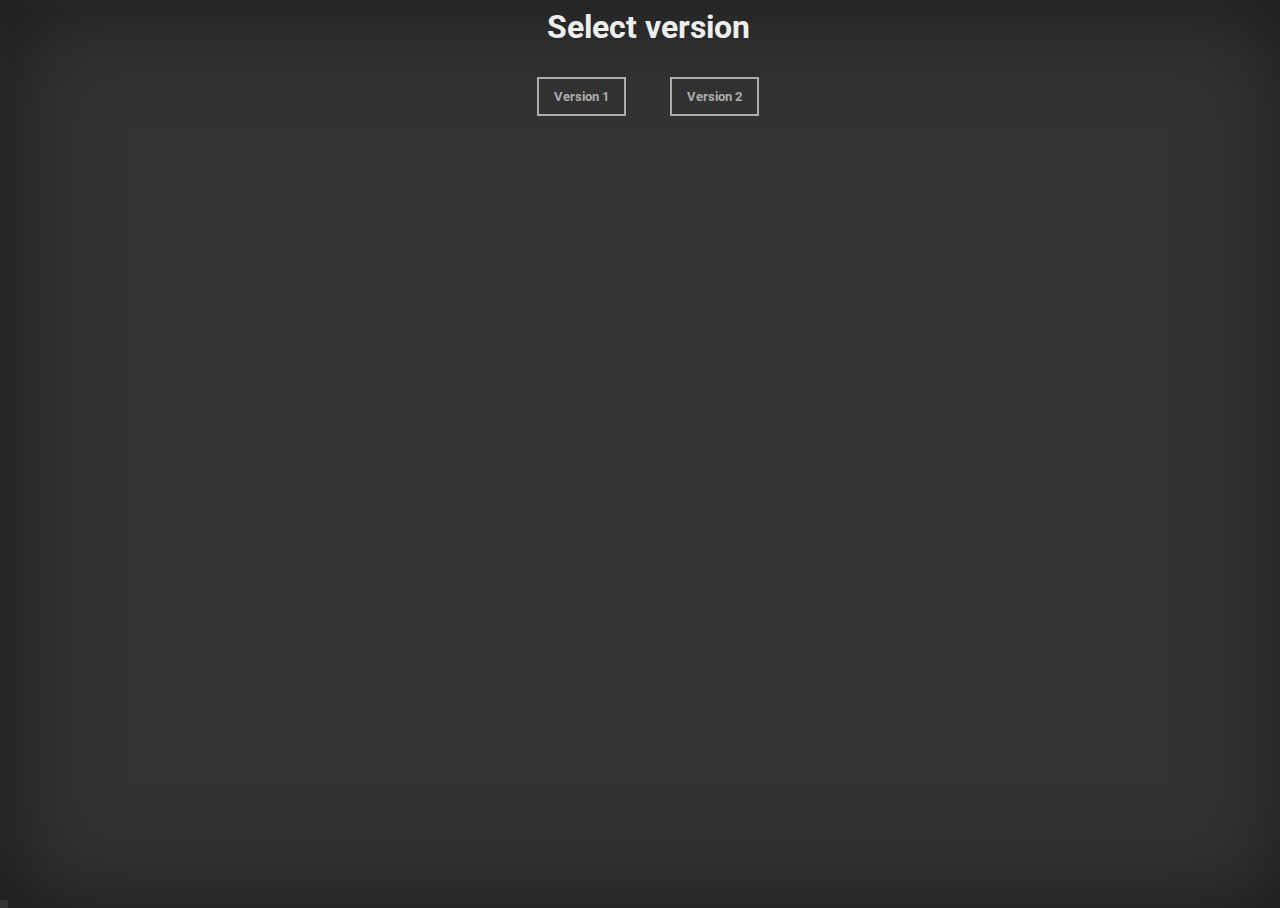
<file: CatClicker/index.html>
<html>
<head>
	<title>Cat Clicker</title>
	<link href='http://fonts.googleapis.com/css?family=Roboto' rel='stylesheet' type='text/css'>
	<link href='css/index.css' rel='stylesheet' type='text/css'>
</head>

<body>

	<h1>Select version </h1>

	<div class="buttons">
		<a href="version1.html"><button>Version 1</button></a>
		<a href="version2.html"><button>Version 2</button></a>
	</div>
</body>

</html>
</file>
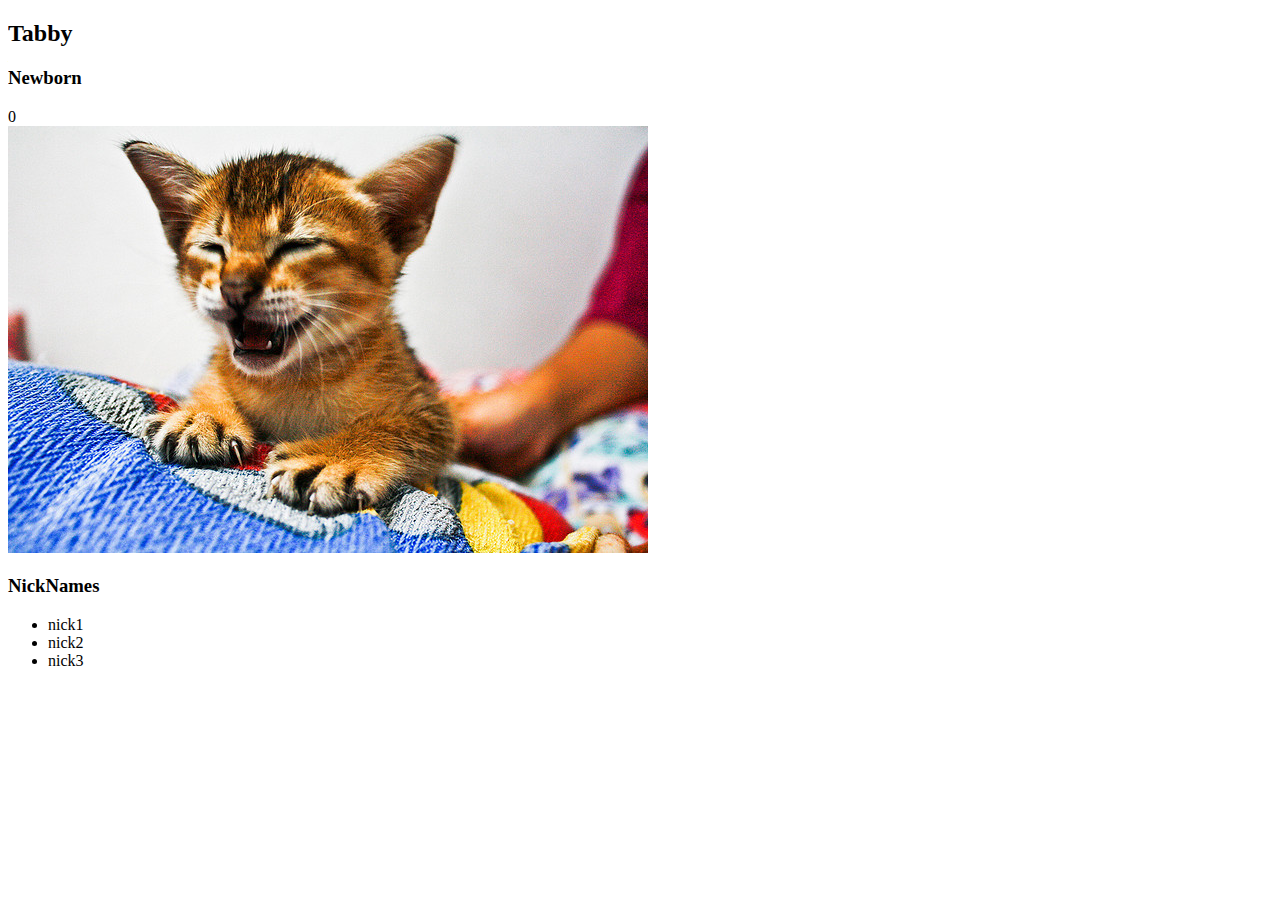
<file: Knockout/catClicker/index.html>
<!DOCTYPE html>
<html lang="en">

<head>
  <meta charset="UTF-8">
  <title>Cat Clicker</title>
</head>

<body>
  <div data-bind="with: currentCat">

    <h2 data-bind="text: name"></h2>

    <h3 data-bind="text:title"></h3>
    <div data-bind="text: clickCount"></div>
    <img src="" alt="cute cat" data-bind="click: $parent.incrementCounter, attr:{src:imgSrc}">

    <h3>NickNames</h3>

    <ul  data-bind="foreach: nicknames">
      <li data-bind="text:$data"></li>
    </ul>
  </div>
  <script src="js/lib/knockout-3.2.0.js"></script>
  <script src="js/app.js"></script>
</body>

</html>
</file>
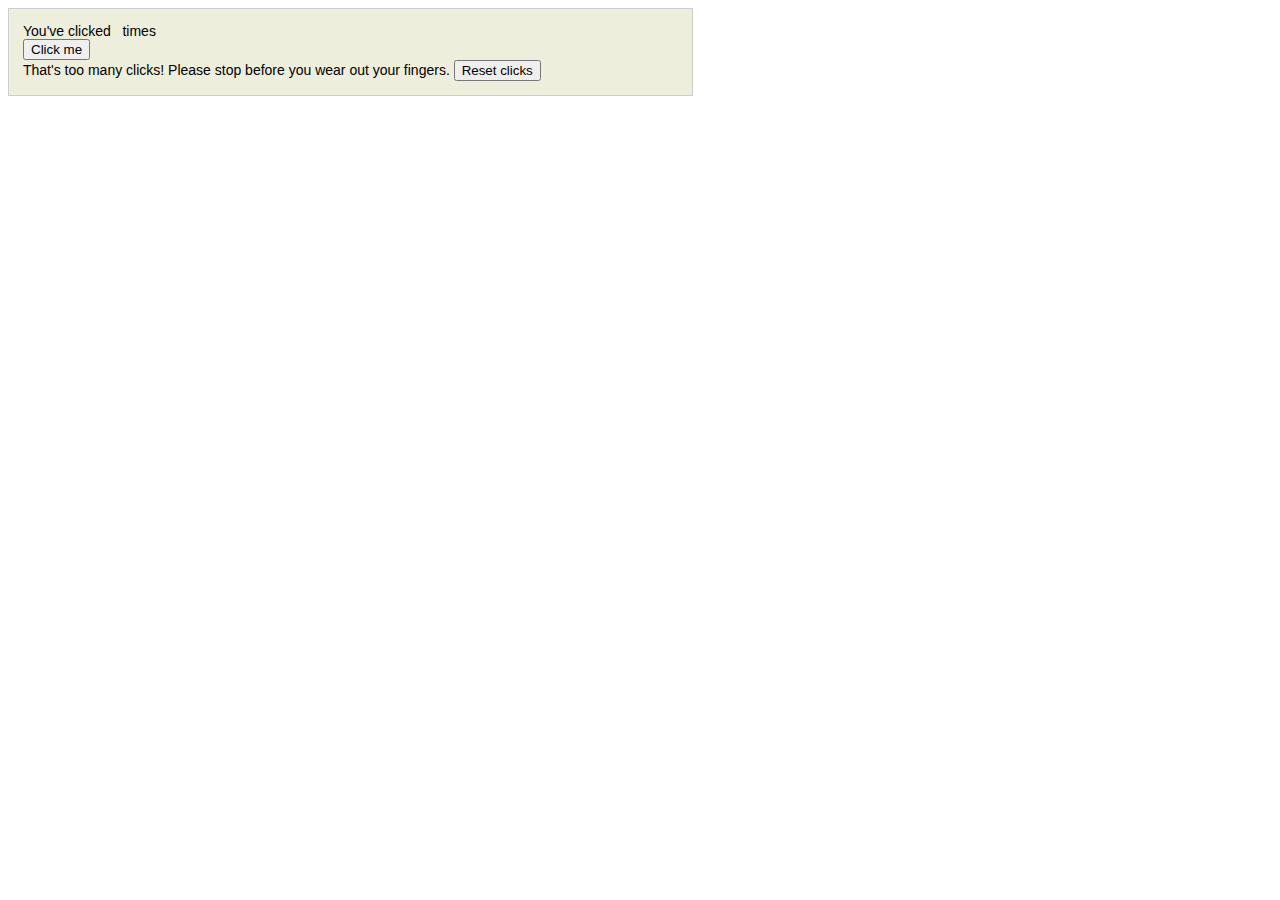
<file: Knockout/clicks.html>
<html>

<head>
	<style>
		body {
			font-family: arial;
			font-size: 14px;
		}

		.liveExample {
			padding: 1em;
			background-color: #EEEEDD;
			border: 1px solid #CCC;
			max-width: 655px;
		}

		.liveExample input {
			font-family: Arial;
		}

		.liveExample b {
			font-weight: bold;
		}

		.liveExample p {
			margin-top: 0.9em;
			margin-bottom: 0.9em;
		}

		.liveExample select[multiple] {
			width: 100%;
			height: 8em;
		}

		.liveExample h2 {
			margin-top: 0.4em;
		}
	</style>
</head>

<body>
	<div class='liveExample'>

		<div>You've clicked
			<span data-bind='text: numberOfClicks'>&nbsp;</span> times</div>

		<button data-bind='click: registerClick, disable: hasClickedTooManyTimes'>Click me</button>

		<div data-bind='visible: hasClickedTooManyTimes'>
			That's too many clicks! Please stop before you wear out your fingers.
			<button data-bind='click: resetClicks'>Reset clicks</button>
		</div>

	</div>
	<script src="http://ajax.aspnetcdn.com/ajax/knockout/knockout-3.1.0.js"></script>
	<script>
		var ClickCounterViewModel = function() {
			this.numberOfClicks = ko.observable(0);

			this.registerClick = function() {
				this.numberOfClicks(this.numberOfClicks() + 1);
			};

			this.resetClicks = function() {
				this.numberOfClicks(0);
			};

			this.hasClickedTooManyTimes = ko.computed(function() {
				return this.numberOfClicks() >= 3;
			}, this);
		};

		ko.applyBindings(new ClickCounterViewModel());
	</script>
</body>

</html>
</file>
<file: CatClicker/css/index.css>
html, body{
			width: 100%;
			height: 100%;
			background-color: #333;
			-webkit-box-shadow: inset 0 0 100px rgba(0,0,0,.5);
			box-shadow: inset 0 0 100px rgba(0,0,0,.5);
		}
		* {
			font-family: 'Roboto', sans-serif;
		}

		h1{
			color:#eee;
			text-align: center
		}

		.buttons{
			text-align: center;
		}

		button{
			background: none;
			border:2px solid #adadad;
			padding: 10px 15px;
			margin:10px 20px;
			cursor: pointer;
			color:#adadad;
			font-weight: bold;
			transition:all .8s;
		}

		button:hover{
			background-color: #adadad;
			color: #222;
		}

		a{
			text-decoration: none;
			color: inherit;
		}
</file>
